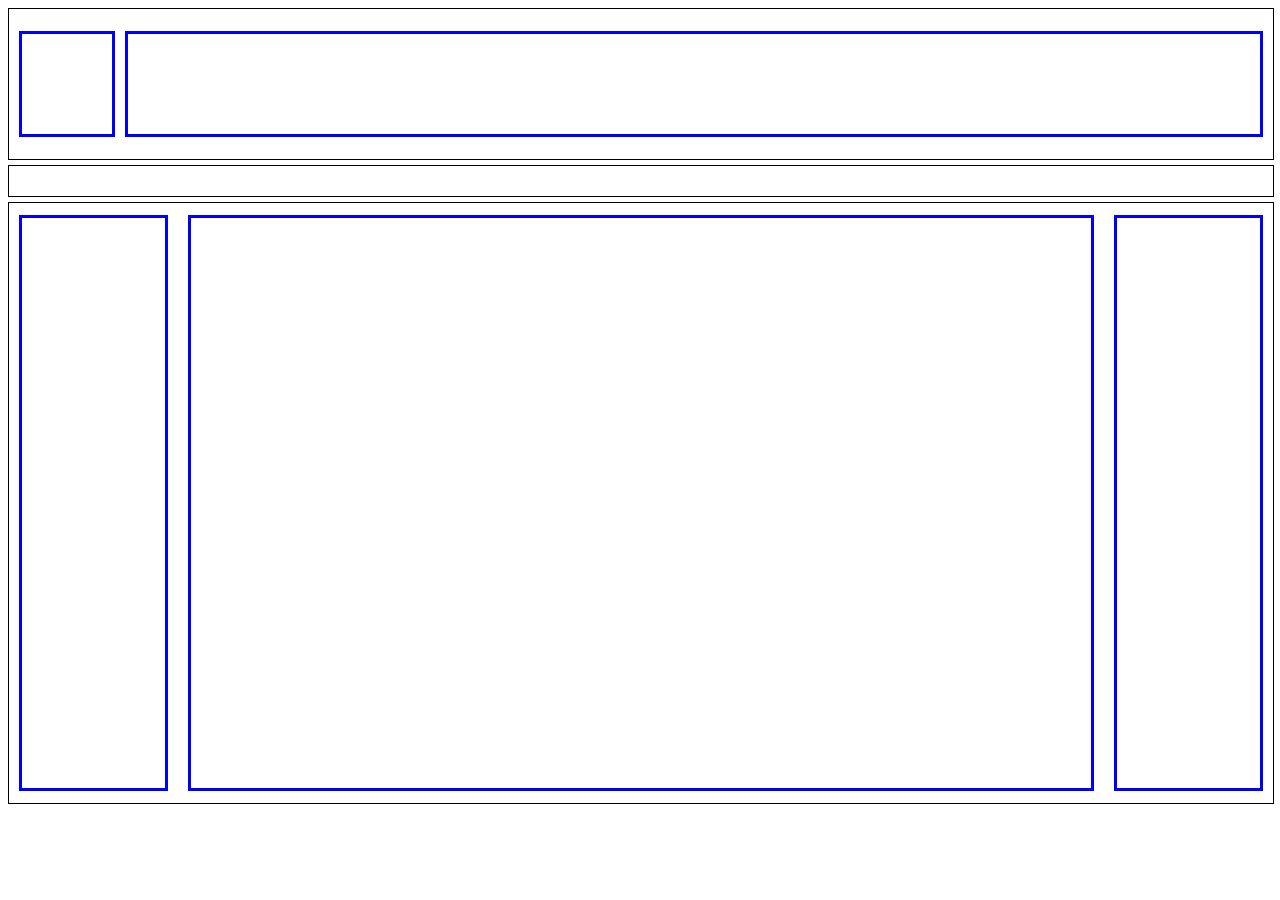
<file: index.html>
<!DOCTYPE html>
<html>
<head>
	<link rel="stylesheet" type="text/css" href="estilo/index.css">
	<meta charset="utf-8">
	<title></title>
</head>
<body>
	<header class="cabecera">
	    <div class="cabecera__logo"></div>
	    <div class="cabecera__contenido"></div>
	</header>

    <nav class="menu"></nav>


    <div class="contenido">
    	<div class="contenido__columnas"></div>
    	<div class="contenido__centro"></div>
        <div class="contenido__columnas"></div>
    </div>
</body>
</html>
</file>
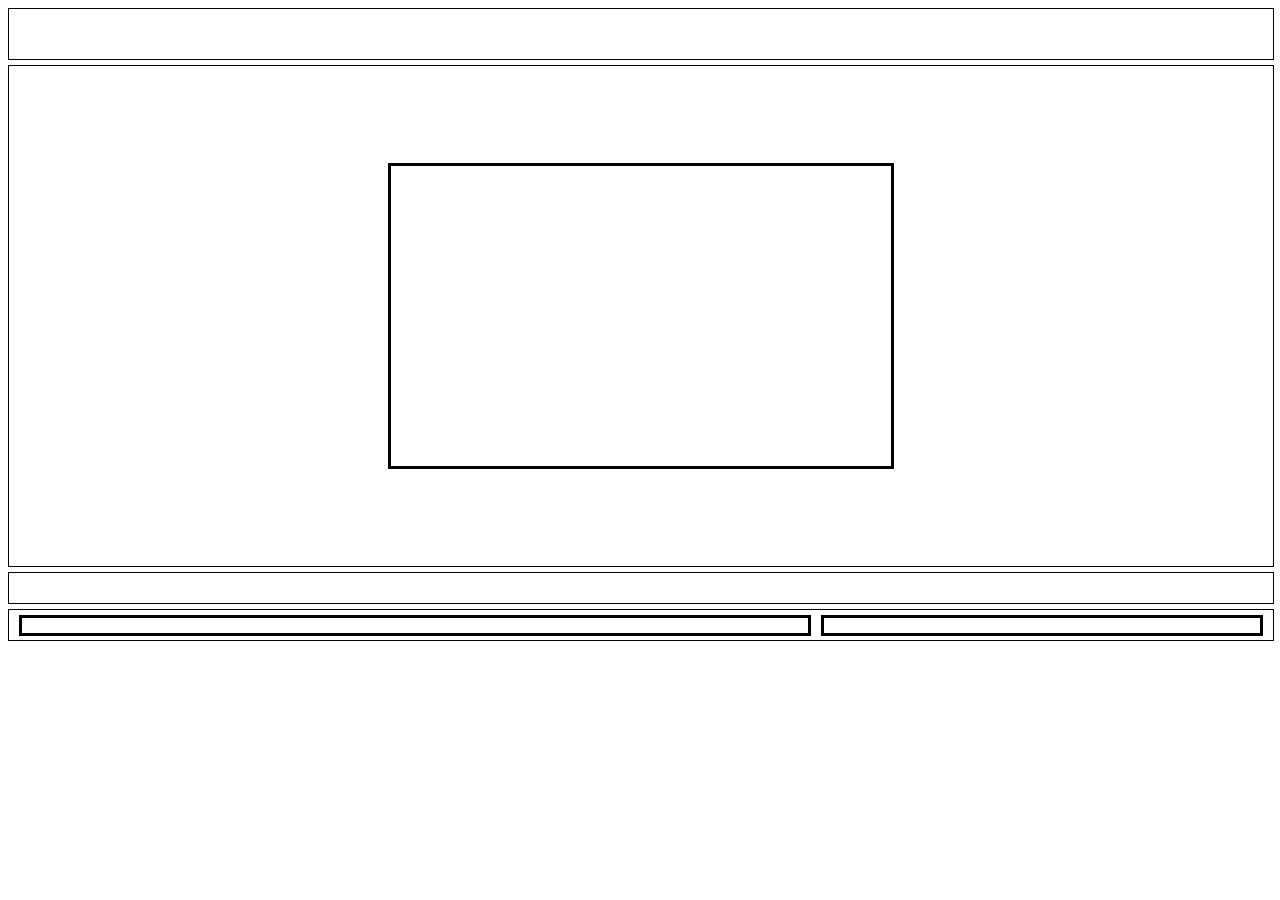
<file: google.html>
<!DOCTYPE html>
<html>
<head>
	<link rel="stylesheet" type="text/css" href="estilo/google.css">
	<meta charset="utf-8">
	<title></title>
</head>
<body>
	<header class="cabecera"></header>
    <div class="contenido">
    	
    	<div class="contenido__centro"></div>

    </div>

    <div class="textura"></div>
    <div class="contexto">
    <div class="contexto__columna1"></div>
    <div class="contexto__columna"></div>
</div>







</body>
</html>
</file>
<file: estilo/index.css>
.cabecera{
	border: solid 1px black;
	width:100%;
	height: 150px;
	display: flex;
	align-items: center;
}
.cabecera__logo{
	color: blue;
	width: 150px;
	height:100px;
	border:solid;
	margin: 10px;
}
  
.cabecera__contenido{
	color:blue;
	width: 150%;
	height:100px;
	border:solid;
	margin-right:10px;
}
.menu{
	margin-top: 5px;
	border: solid 1px black;
	width: 100%;
	height: 30px;
}
.contenido{
	margin-top: 5px;
	border: solid 1px black;
	width: 100%;
	height: 600px;
	display: flex;
	align-items: center;
}
.contenido__columnas{
	color: blue;
	width: 200px;
	height:570px;
	border:solid;
	margin: 10px;
}
.contenido__centro{
	color: blue;
	width: 100%;
	height:570px;
	border:solid;
	margin: 10px;
}
</file>
<file: estilo/google.css>
.cabecera{
	border: solid 1px black;
	width:100%;
	height: 50px;
}
.contenido{
	margin-top: 5px;
	border: solid 1px black;
	width: 100%;
	height: 500px;
	display: flex;
	align-items: center;/*vertical*/
	justify-content: center; /*Orizontal*/
}

.contenido__centro{
	width: 500px;
	height: 300px;
	border: solid;
}

.textura{
	margin-top: 5px;
	border: solid 1px black;
	width: 100%;
	height: 30px;
}
.contexto{
	margin-top: 5px;
	border: solid 1px black;
	width: 100%;
	height: 30px;
	display: flex;
	align-items: center;
	justify-content:space-between;
}
.contexto__columna1{
	
	border: solid 1px black;
	width: 100%;
	height: 15px;
	border: solid;
	margin-left: 10px;
	
}
.contexto__columna{
	margin-top: 5px;
	border: solid 1px black;
	width: 700px;
	height: 15px;
	border: solid;
	margin: 10px;
}
</file>
